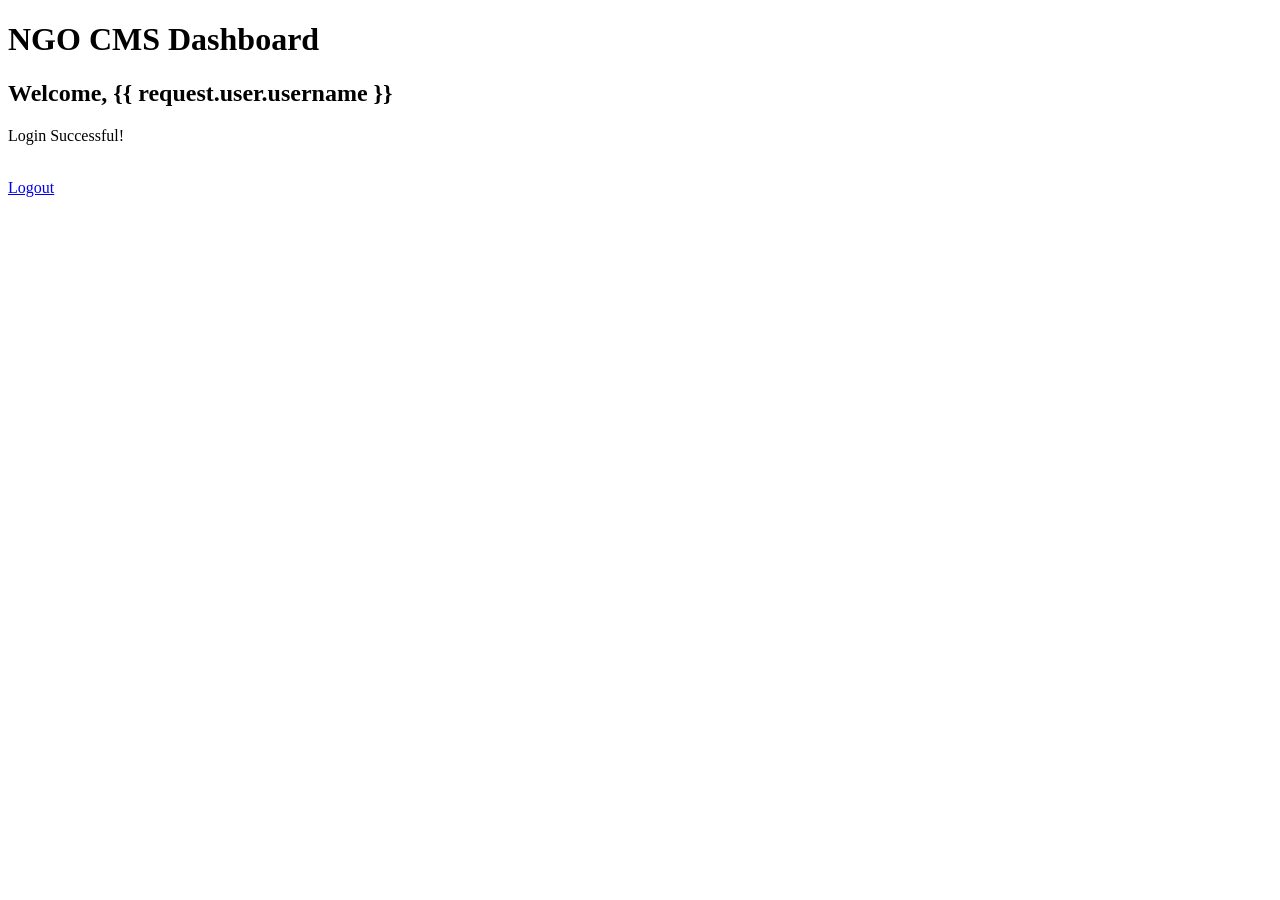
<file: backend/accounts/templates/accounts/dashboard.html>
<!DOCTYPE html>
<html>
<head>
    <title>NGO CMS Dashboard</title>
</head>
<body>

    <h1>NGO CMS Dashboard</h1>

<h2>Welcome, {{ request.user.username }}</h2>
    <p>Login Successful!</p>

    <br>

    <a href="/logout/">Logout</a>

</body>
</html>
</file>
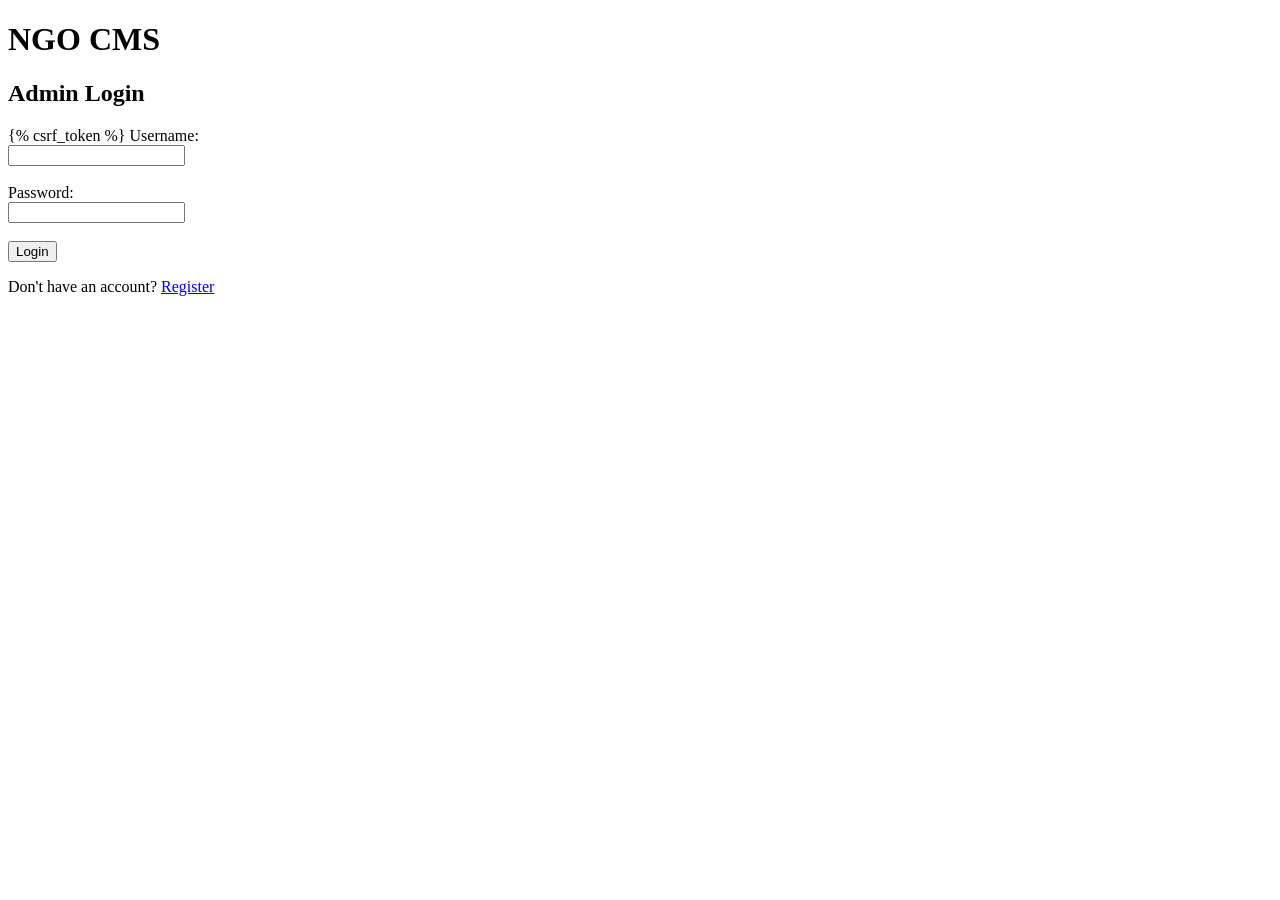
<file: backend/accounts/templates/accounts/login.html>
<!DOCTYPE html>
<html>
<head>
    <title>Admin Login</title>
</head>
<body>

<h1>NGO CMS</h1>
<h2>Admin Login</h2>

<form method="POST">
    {% csrf_token %}

    <label>Username:</label><br>
    <input type="text" name="username"><br><br>

    <label>Password:</label><br>
    <input type="password" name="password"><br><br>

    <button type="submit">Login</button>
</form>

<p>Don't have an account?
    <a href="/register/">Register</a>
</p>

</body>
</html>
</file>
